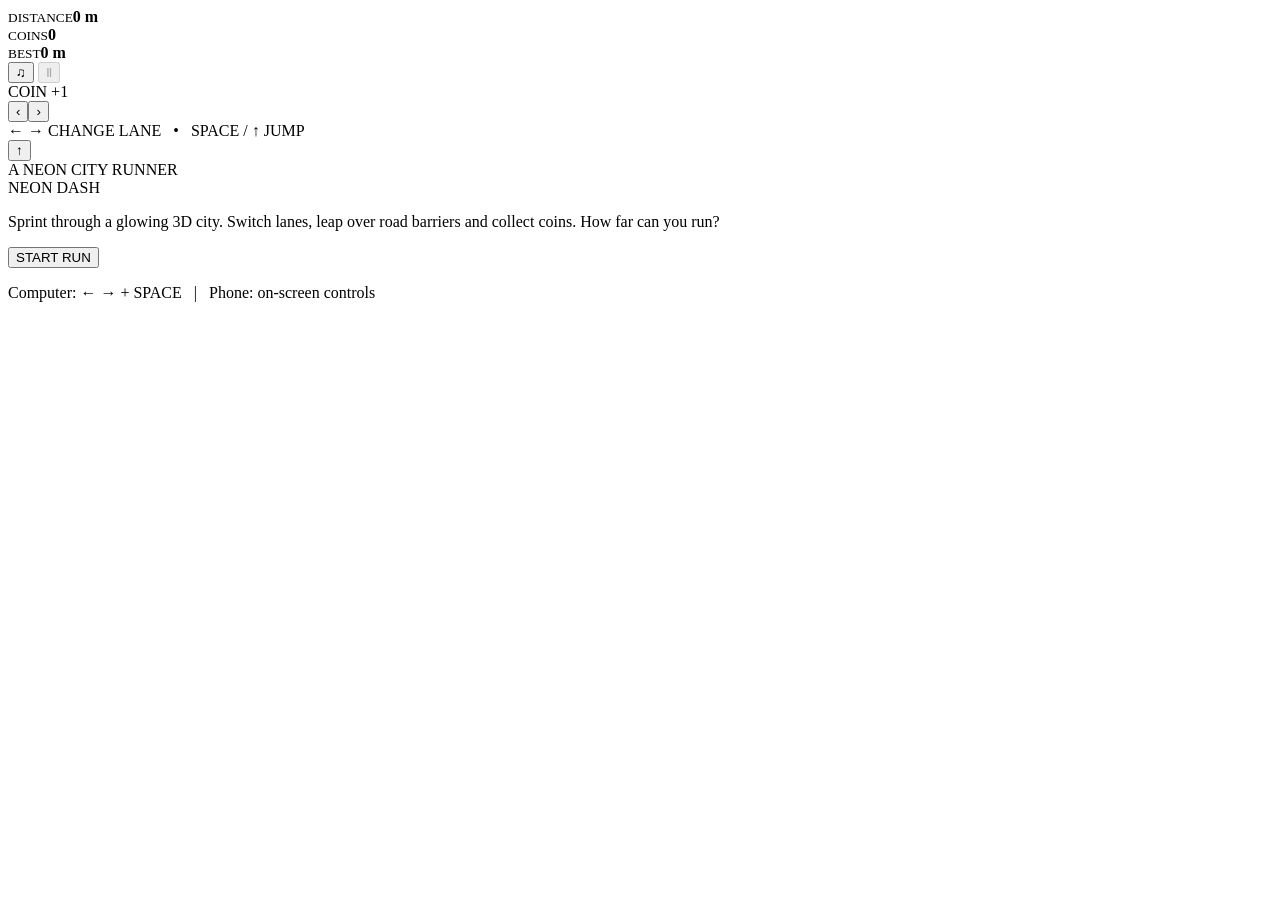
<file: Neon Dash Game/neon_dash_3d_jump_fixed.html>
<!doctype html>
<html lang="en">
<head>
<meta charset="utf-8">
<meta name="viewport" content="width=device-width,initial-scale=1,maximum-scale=1,user-scalable=no">
<meta name="theme-color" content="#071426">
<title>NEON DASH — 3D Runner</title>
</head>
<body>
<div id="ui">
<header>
 <div class="statbar">
  <div class="stat"><small>DISTANCE</small><b id="distance">0 m</b></div>
  <div class="stat"><small>COINS</small><b id="coins">0</b></div>
  <div class="stat"><small>BEST</small><b id="best">0 m</b></div>
 </div>
 <div class="actions">
  <button class="iconbtn" id="sound" title="Toggle sound">♫</button>
  <button class="iconbtn" id="pause" title="Pause" disabled>Ⅱ</button>
 </div>
</header>
<div id="toast">COIN +1</div>
<div id="bottom">
 <div class="pad"><button class="control" id="left" aria-label="Move left">‹</button><button class="control" id="right" aria-label="Move right">›</button></div>
 <div id="tip">← → CHANGE LANE &nbsp; • &nbsp; SPACE / ↑ JUMP</div>
 <button class="control jump" id="jump" aria-label="Jump">↑</button>
</div>
<div id="overlay">
 <div class="panel">
  <div class="kicker">A NEON CITY RUNNER</div>
  <div class="logo">NEON <span>DASH</span></div>
  <p id="message">Sprint through a glowing 3D city. Switch lanes, leap over road barriers and collect coins. How far can you run?</p>
  <button class="primary" id="start">START RUN</button>
  <p class="note">Computer: ← → + SPACE &nbsp; | &nbsp; Phone: on-screen controls</p>
 </div>
</div>
</div>

</body></html>
</file>
